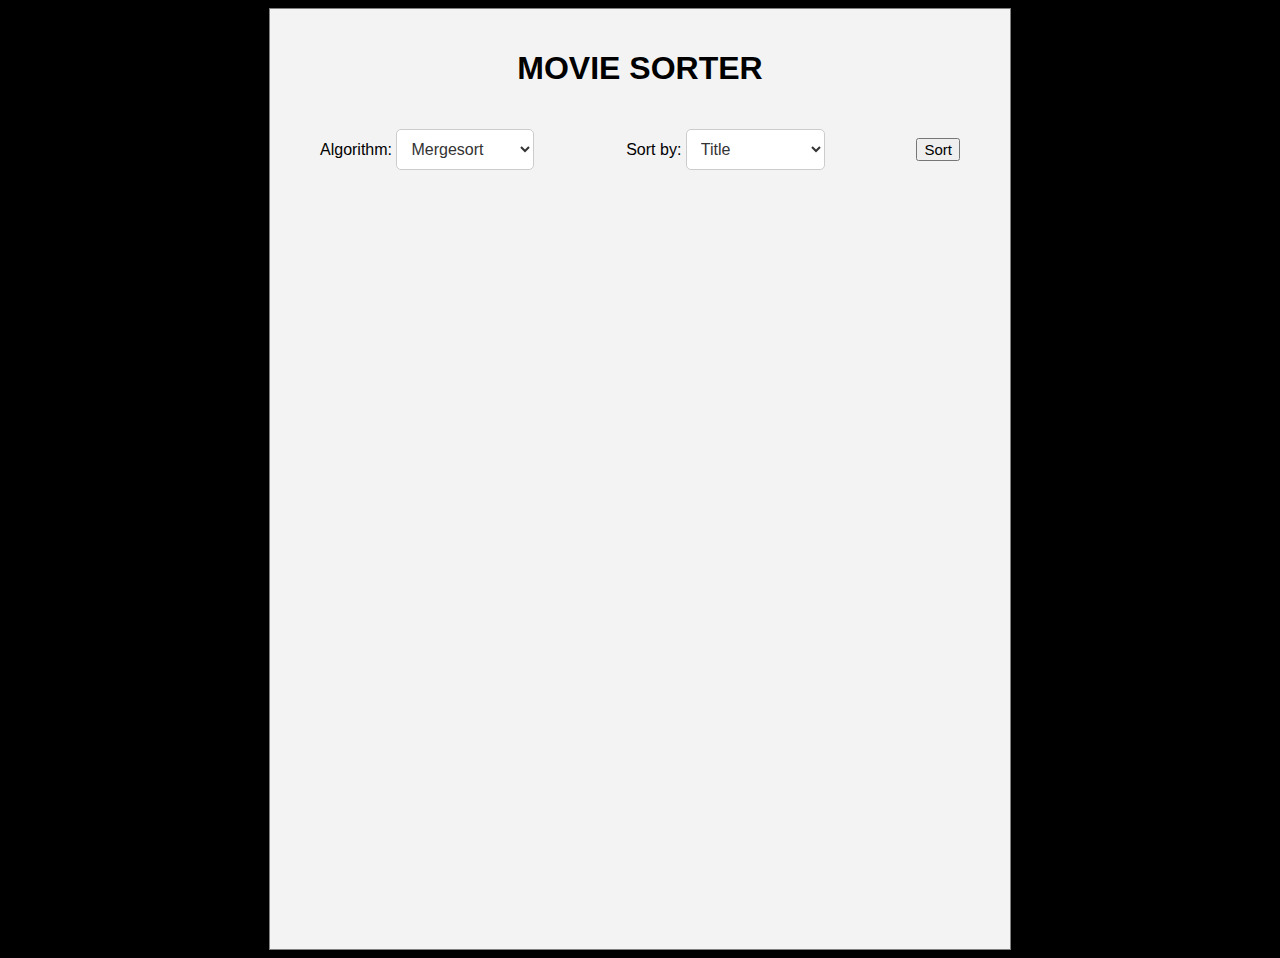
<file: templates/index.html>
<!-- index.html (Front-End) -->
<!DOCTYPE html>
<html lang="en">
<head>
<meta charset="UTF-8">
<meta name="viewport" content="width=device-width, initial-scale=1.0">
<link rel="stylesheet" type="text/css" href="/static/style.css">
</head>
<body>
<main>
<div id="content">


<!-- Content from backend will be inserted here -->


<h1>MOVIE SORTER</h1>




<div id = "buttons">
<div class = "option">
<label for="algorithm">Algorithm:</label>
<select id="algorithm" name="algorithm" class = 'selector'>
<option value="mergesort">Mergesort</option>
<option value="quicksort">Quicksort</option>
<option value="insertionsort">Insertion Sort</option>
</select>
</div>


<div class = "option">
<label for="sort">Sort by:</label>
<select id="sort" name="sort" class = "selector">
<option value="title">Title</option>
<option value="releasedate">Release Date</option>
<option value="rating">Rating</option>
<option value="runtime">Runtime</option>
</select>
</div>




<button id="getDataBtn">Sort</button>







</div>

<h1 id = "algoRuntime"></h1>


<div id = "results">


</div>
<!--
<div class = "movie">
<div class = "movie_img">
<img src = "https://m.media-amazon.com/images/M/MV5BNDE3ODcxYzMtY2YzZC00NmNlLWJiNDMtZDViZWM2MzIxZDYwXkEyXkFqcGdeQXVyNjAwNDUxODI@._V1_.jpg">
</div>
<div class = "movie_info">
<div class = "movie_name">
jnnjnjn
</div>
<div id = "movie_rating">
nnhbh
</div>
<div id = "movie_date">
hbhbhb
</div>
<div id = "movie_genre">
dvdv
</div>
</div>
</div>


-->




</div>
</main>
</body>
<script src = "../static/test.js"></script>


</html>
</file>
<file: static/style.css>
*{


    padding: none;
    margin: none;
    font-family: Arial, Helvetica, sans-serif;
    
    
    }
    
    
    button{
    padding: none;
    margin: none;
    }
    
    
    body {
    background-color: black;
    
    
    }
    
    
    main{
    display: flex;
    align-items: center;
    justify-content: center;
    flex-direction: column;
    
    
    }
    
    
    h1 {
    align-self: center;
    font-family: Impact, Haettenschweiler, 'Arial Narrow Bold', sans-serif;
    }
    #content{
    
    
    width: 700px;
    display: flex;
    flex-direction: column;
    padding: 20px;
    border: 1px solid grey;
    background-color: rgb(244, 243, 243);
    min-height: 100vh;
    
    
    }
    
    
    #buttons{
    
    
    display: flex;
    flex-direction: row;
    justify-content: space-between;
    align-items: center;
    margin-bottom: 30px;
    margin-top: 20px;
    padding-left: 30px;
    padding-right: 30px;
    
    
    }
    
    
    .movie{
    display: flex;
    flex-direction: row;
    width: 100%;
    padding-bottom: 10px;
    padding-top: 10px;
    border-top: 1px solid rgb(202, 197, 197);
    }
    
    
    .movie_img {
    /* 2/3 ratio */
    width: 140px;
    height: 210px;
    overflow: hidden;
    margin-right: 20px;
    }
    
    
    .movie_img img {
    width: 100%;
    height: 100%;
    object-fit: cover;
    }
    
    
    
    
    
    
    .movie_info * {
    margin-bottom: 5px;
    color: rgb(114, 113, 113)
    }
    .movie_name {
    font-size:larger;
    font-weight:600;
    color: black
    }
    
    
    
    
    .selector {
    padding: 10px;
    font-size: 16px;
    border: 1px solid #ccc;
    border-radius: 5px;
    background-color: #fff;
    color: rgb(51, 51, 51);
    width: min-content;
    }
    
    
    #getDataBtn{
    font-size: 15px;
    height: 100%;
    border: solid 5px solid;
    }


    #algoRuntime{
        font-family: Impact, Haettenschweiler, 'Arial Narrow Bold', sans-serif;
        font-weight: bold;
        font-size: 20px;

    }
    /* Styling for the options inside the select element */
</file>
